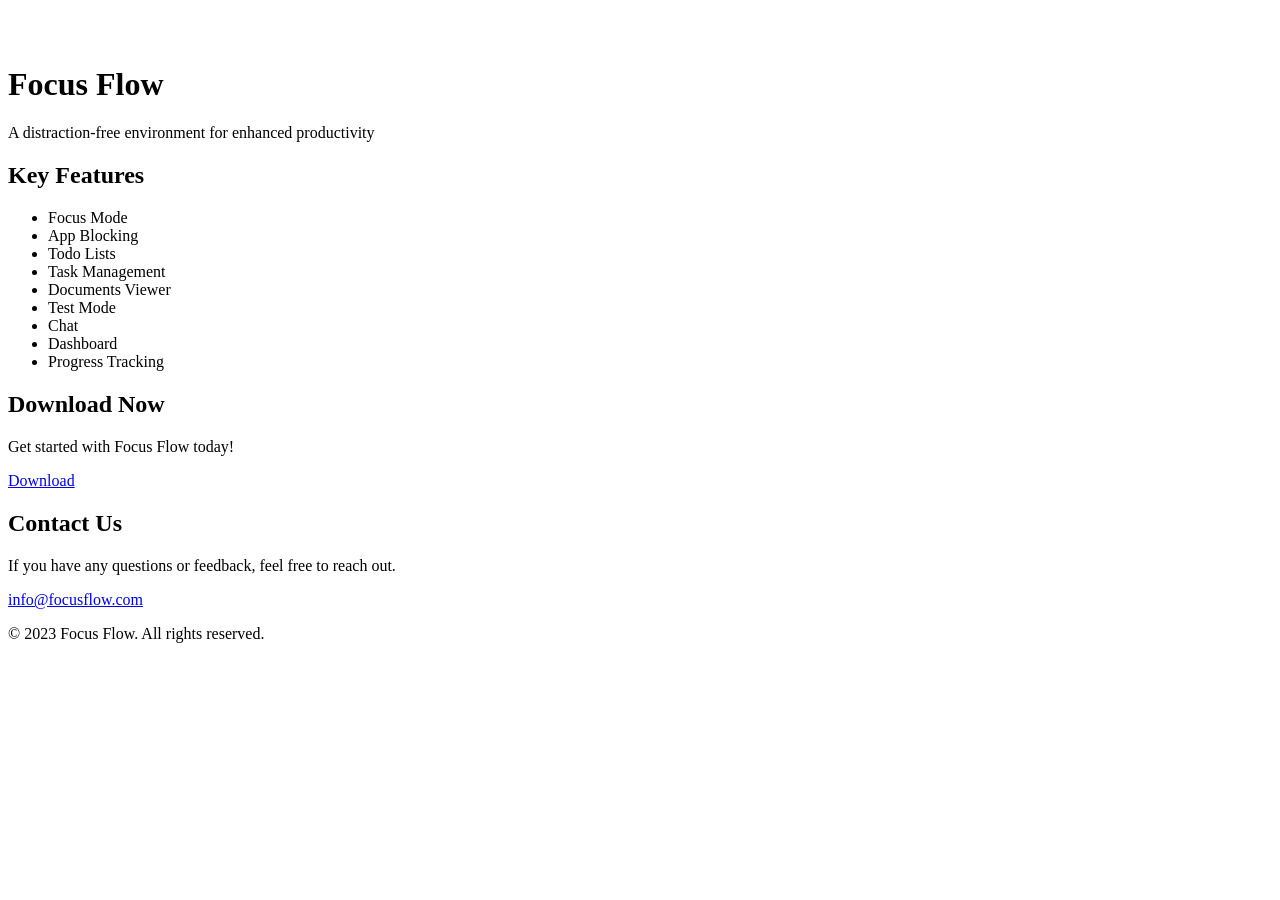
<file: focusflow/src/main/resources/templates/index.html>
<!DOCTYPE html>
<html xmlns:th="http://www.thymeleaf.org"
      xmlns:sec="https://www.thymeleaf.org/thymeleaf-extras-springsecurity5" xmlns="http://www.w3.org/1999/html">
<head th:replace="fragments :: tni_head" />
<body>
<div class="container tbl-container" >
<div th:replace="fragments :: tni_menu" />
  <br>
  <div class="container tbl-container" style="margin-top: 40px;">
<header>
  <h1>Focus Flow</h1>
  <p>A distraction-free environment for enhanced productivity</p>
</header>

<section id="features">
  <h2>Key Features</h2>
  <ul>
    <li>Focus Mode</li>
    <li>App Blocking</li>
    <li>Todo Lists</li>
    <li>Task Management</li>
    <li>Documents Viewer</li>
    <li>Test Mode</li>
    <li>Chat</li>
    <li>Dashboard</li>
    <li>Progress Tracking</li>
  </ul>
</section>

<section id="download">
  <h2>Download Now</h2>
  <p>Get started with Focus Flow today!</p>
  <a href="#" class="download-button">Download</a>
</section>

<section id="contact">
  <h2>Contact Us</h2>
  <p>If you have any questions or feedback, feel free to reach out.</p>
  <a href="mailto:info@focusflow.com">info@focusflow.com</a>
</section>

    <footer>
      <p>&copy; 2023 Focus Flow. All rights reserved.</p>
    </footer>
  </div>
</div>
</body>
</html>
</file>
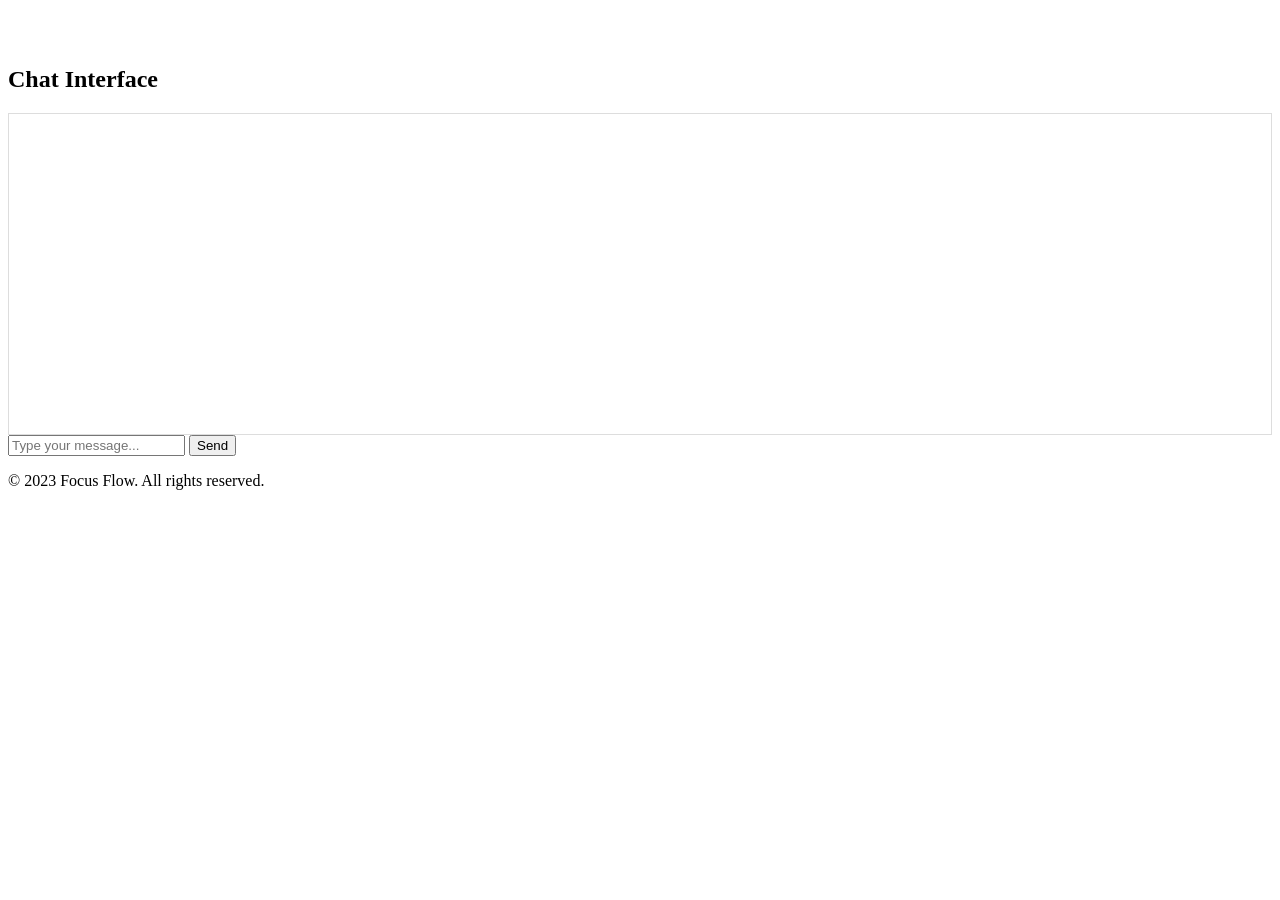
<file: focusflow/src/main/resources/templates/chat.html>
<!DOCTYPE html>
<html xmlns:th="http://www.thymeleaf.org">
<head th:replace="fragments :: tni_head" />

<body>

<div class="container tbl-container">
    <div th:replace="fragments :: tni_menu" />
    <br>
    <div class="container tbl-container" style="margin-top: 40px;">

        <section id="chat">
            <h2>Chat Interface</h2>

            <div id="messageArea" style="border: 1px solid #ddd; padding: 10px; height: 300px; overflow-y: scroll;">
                <!-- Display existing messages -->
                <div th:each="message : ${messages}">
                    <p th:text="${message}"></p>
                </div>
            </div>

            <form action="/send" method="post">
                <div>
                    <input type="text" name="message" placeholder="Type your message...">
                    <button type="submit">Send</button>
                </div>
            </form>
        </section>
<!--<div>arpita</div>-->
        <footer>
            <p>&copy; 2023 Focus Flow. All rights reserved.</p>
        </footer>
    </div>
</div>

</body>
</html>
</file>
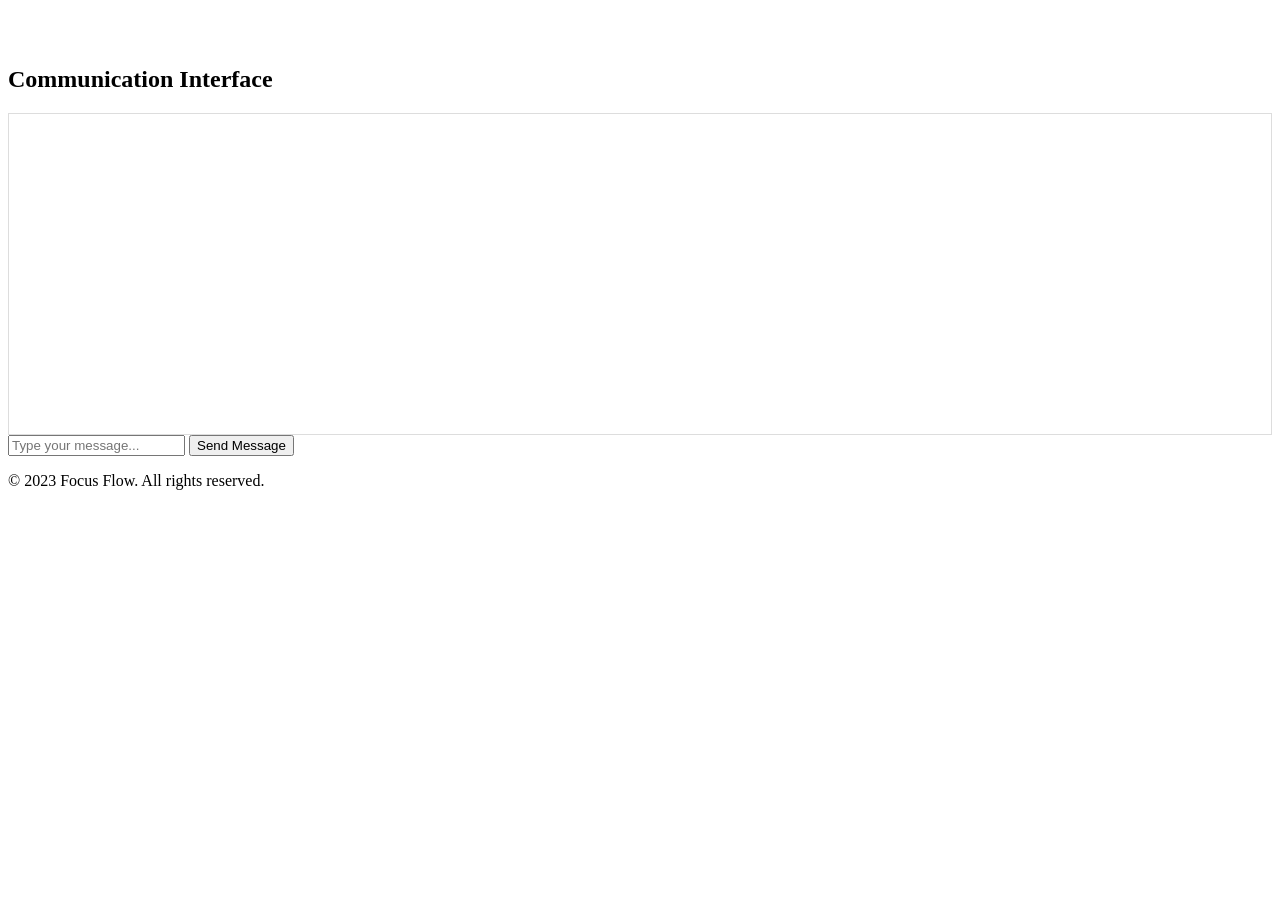
<file: focusflow/src/main/resources/templates/communicate.html>
<!DOCTYPE html>
<html xmlns:th="http://www.thymeleaf.org">
<head th:replace="fragments :: tni_head" />

<body onload="connect()">

<div class="container tbl-container">
    <div th:replace="fragments :: tni_menu" />
    <br>
    <div class="container tbl-container" style="margin-top: 40px;">

        <section id="communication">
            <h2>Communication Interface</h2>
            <div id="messageArea" style="border: 1px solid #ddd; padding: 10px; height: 300px; overflow-y: scroll;">
                <!-- Display existing messages -->
                <div th:each="message : ${receivedMessages}">
                    <p th:text="${message}"></p>
                </div>
            </div>

            <form onsubmit="sendMessage(); return false;">
                <div>
                    <input type="text" id="messageInput" placeholder="Type your message..." required>
                    <button type="submit">Send Message</button>
                </div>
            </form>
        </section>

        <footer>
            <p>&copy; 2023 Focus Flow. All rights reserved.</p>
        </footer>
    </div>
</div>

<!-- Thymeleaf template -->
<script th:inline="javascript">
    var stompClient = null;

    function connect() {
        var socket = new SockJS('/ws'); // Change '/ws' to match your StompEndpoint path
        stompClient = Stomp.over(socket);
        stompClient.connect({}, function (frame) {
            console.log('Connected: ' + frame);
            stompClient.subscribe('/topic/messages', function (message) {
                showMessage(JSON.parse(message.body));
            });
        });
    }

    function showMessage(message) {
        // Handle the incoming message and display it in the message area
        // You can update the HTML content or append new messages as needed
        var messageArea = document.getElementById('messageArea');
        messageArea.innerHTML += '<p>' + message + '</p>';
    }

    function sendMessage() {
        var messageInput = document.getElementById('messageInput');
        var message = messageInput.value.trim();
        if (message !== '') {
            stompClient.send('/app/send-message', {}, message); // Change '/app/send-message' to match your application destination prefix
            messageInput.value = '';
        }
    }
</script>

</body>
</html>
</file>
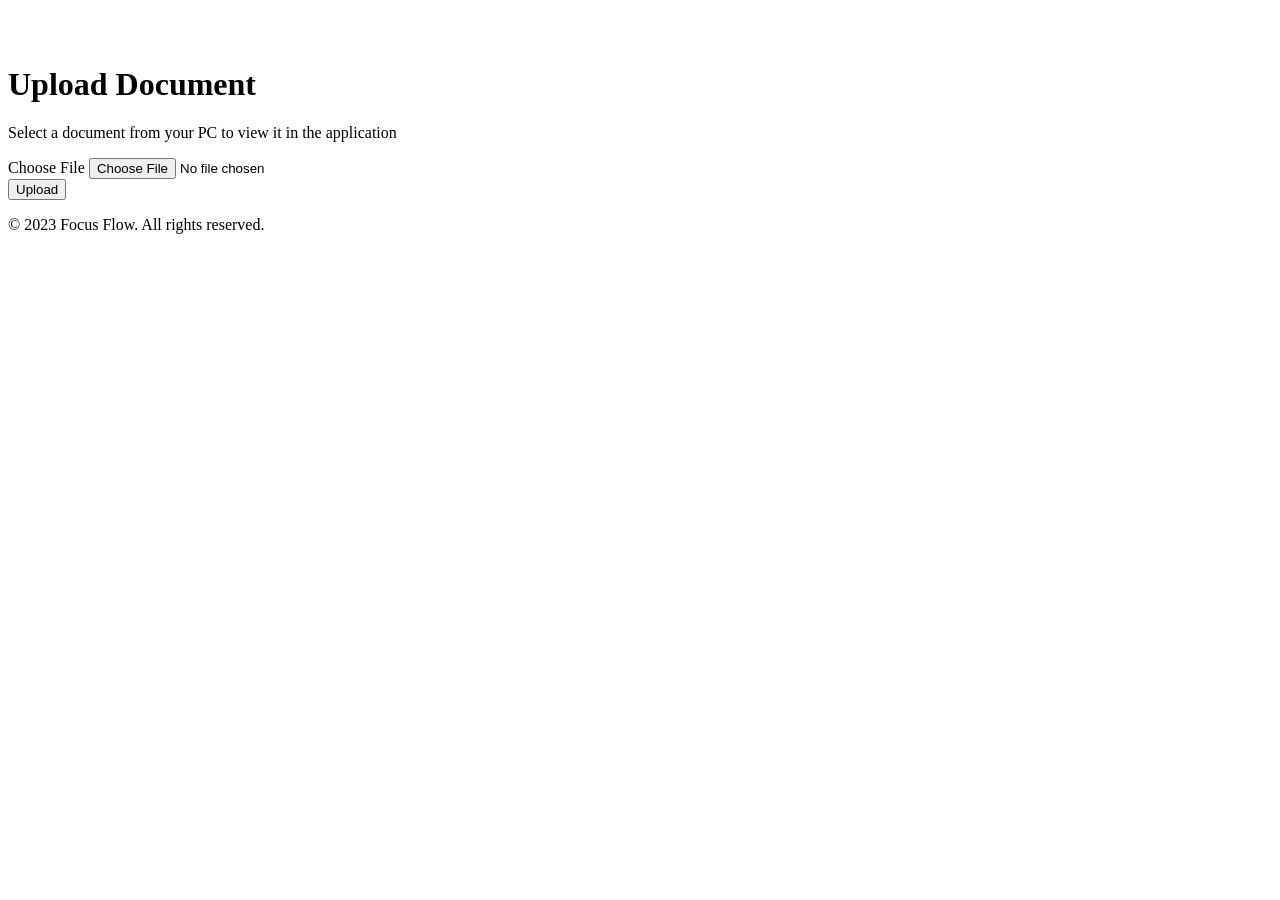
<file: focusflow/src/main/resources/templates/docView.html>
<!DOCTYPE html>
<html xmlns:th="http://www.thymeleaf.org">
<head th:replace="fragments :: tni_head" />
<body>
<div class="container tbl-container" >
    <div th:replace="fragments :: tni_menu" />
    <br>
    <div class="container tbl-container" style="margin-top: 40px;">
        <header>
            <h1>Upload Document</h1>
            <p>Select a document from your PC to view it in the application</p>
        </header>

        <section id="upload">
            <form method="POST" action="/upload" enctype="multipart/form-data">
                <div class="form-group">
                    <label for="file">Choose File</label>
                    <input type="file" class="form-control-file" id="file" name="file" required>
                </div>
                <button type="submit" class="btn btn-primary">Upload</button>
            </form>
        </section>

        <footer>
            <p>© 2023 Focus Flow. All rights reserved.</p>
        </footer>
    </div>
</div>
</body>
</html>
</file>
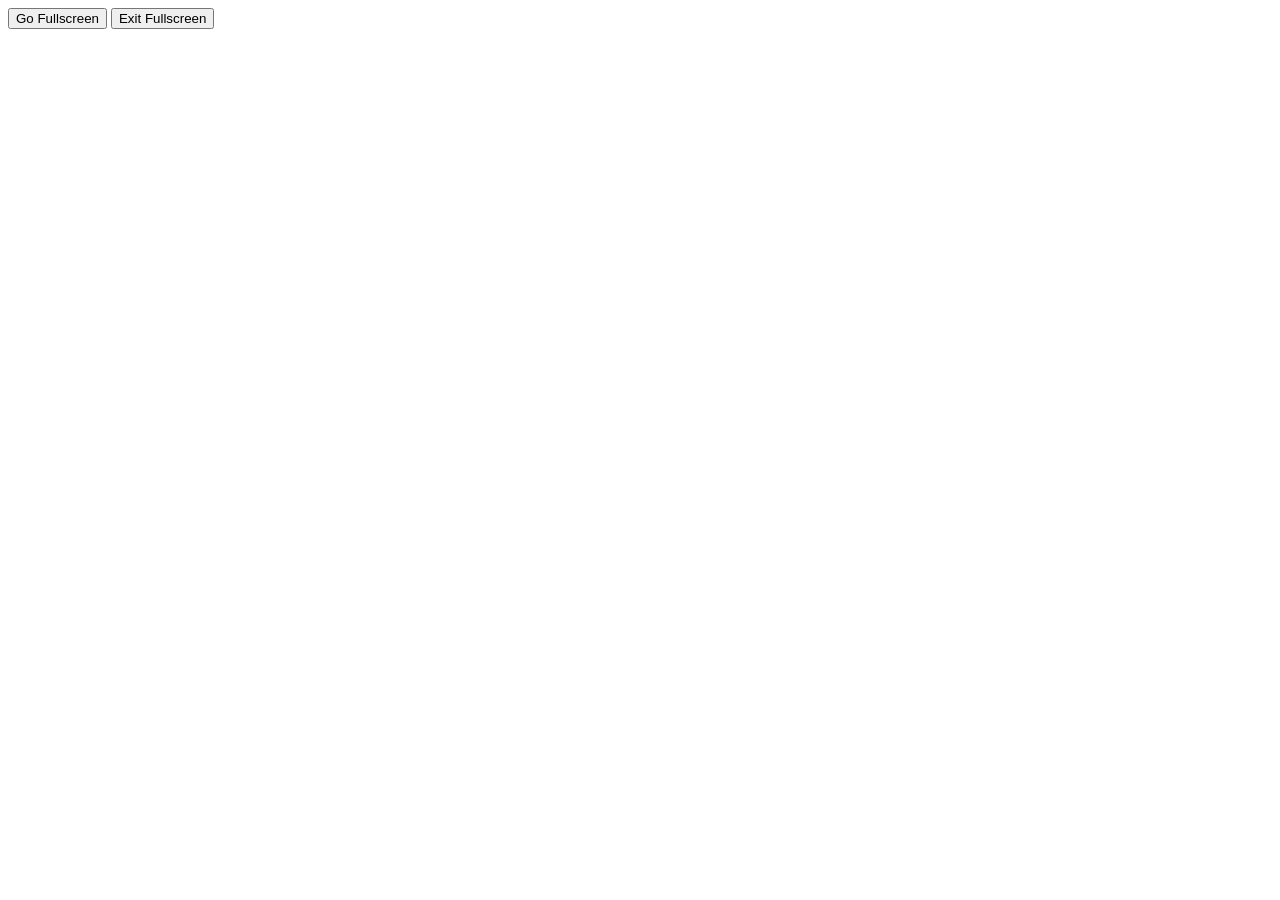
<file: focusflow/src/main/resources/templates/fullscreen1.html>
<!DOCTYPE html>
<html>

<head>
    <title>Fullscreen Mode Example</title>
    <script>
        function openFullscreen() {
            var elem = document.documentElement;
            if (elem.requestFullscreen) {
                elem.requestFullscreen();
            } else if (elem.mozRequestFullScreen) { /* Firefox */
                elem.mozRequestFullScreen();
            } else if (elem.webkitRequestFullscreen) { /* Chrome, Safari & Opera */
                elem.webkitRequestFullscreen();
            } else if (elem.msRequestFullscreen) { /* IE/Edge */
                elem.msRequestFullscreen();
            }
        }

        function closeFullscreen() {
            if (document.exitFullscreen) {
                document.exitFullscreen();
            } else if (document.mozCancelFullScreen) { /* Firefox */
                document.mozCancelFullScreen();
            } else if (document.webkitExitFullscreen) { /* Chrome, Safari and Opera */
                document.webkitExitFullscreen();
            } else if (document.msExitFullscreen) { /* IE/Edge */
                document.msExitFullscreen();
            }
        }
    </script>
</head>
<body>

<button onclick="openFullscreen();">Go Fullscreen</button>
<button onclick="closeFullscreen();">Exit Fullscreen</button>

</body>
</html>
</file>
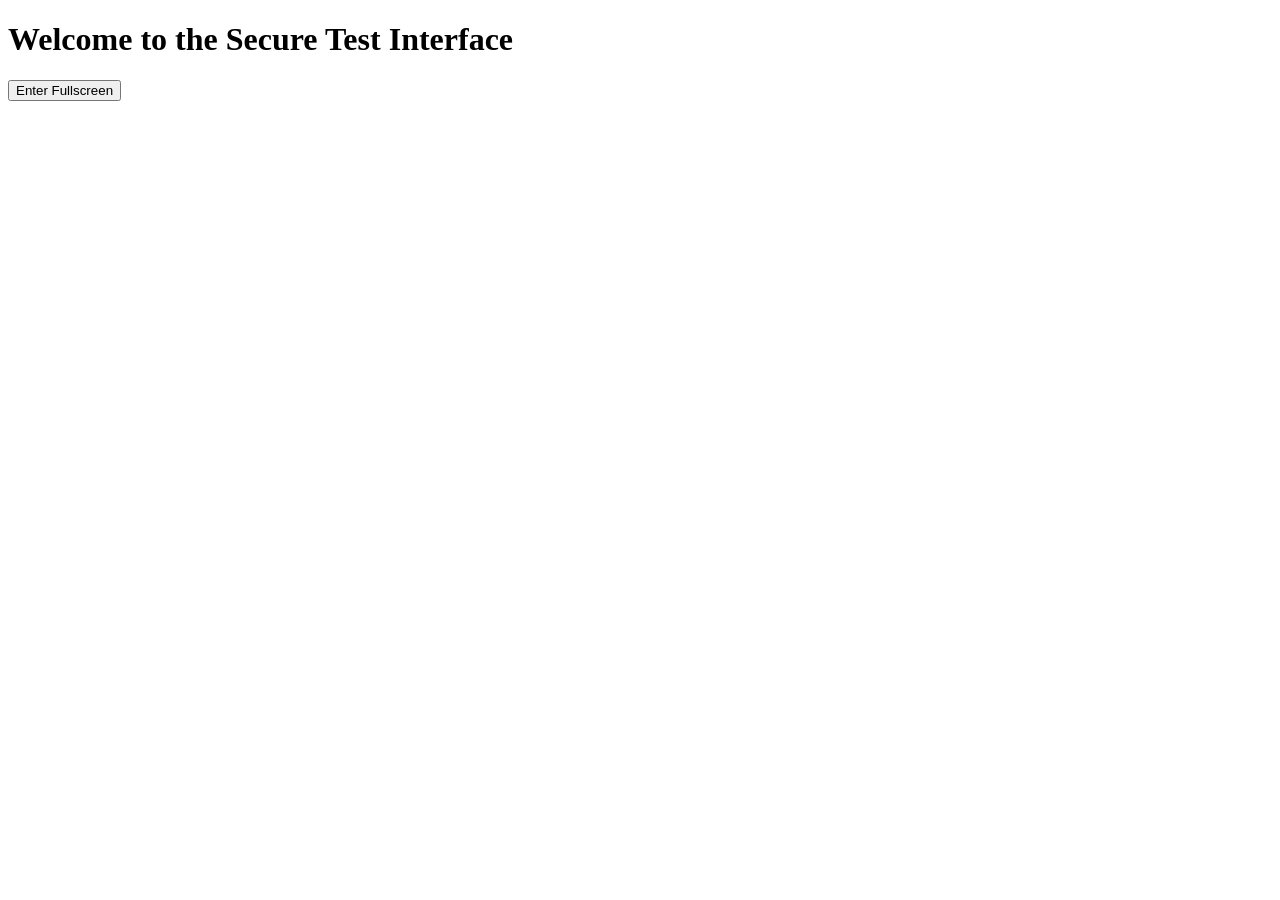
<file: focusflow/src/main/resources/templates/test.html>
<!DOCTYPE html>
<html lang="en" xmlns:th="http://www.thymeleaf.org">
<head>
    <meta charset="UTF-8">
    <meta http-equiv="X-UA-Compatible" content="IE=edge">
    <meta name="viewport" content="width=device-width, initial-scale=1.0">
    <title>Secure Test Interface</title>

    <!-- Include your JavaScript code here -->
    <script th:src="@{/js/test.js}"></script>
</head>
<body>

<!-- Content of your secure test interface goes here -->
<h1>Welcome to the Secure Test Interface</h1>

<!-- Button to enter fullscreen -->
<button id="fullscreenButton">Enter Fullscreen</button>

</body>
</html>
</file>
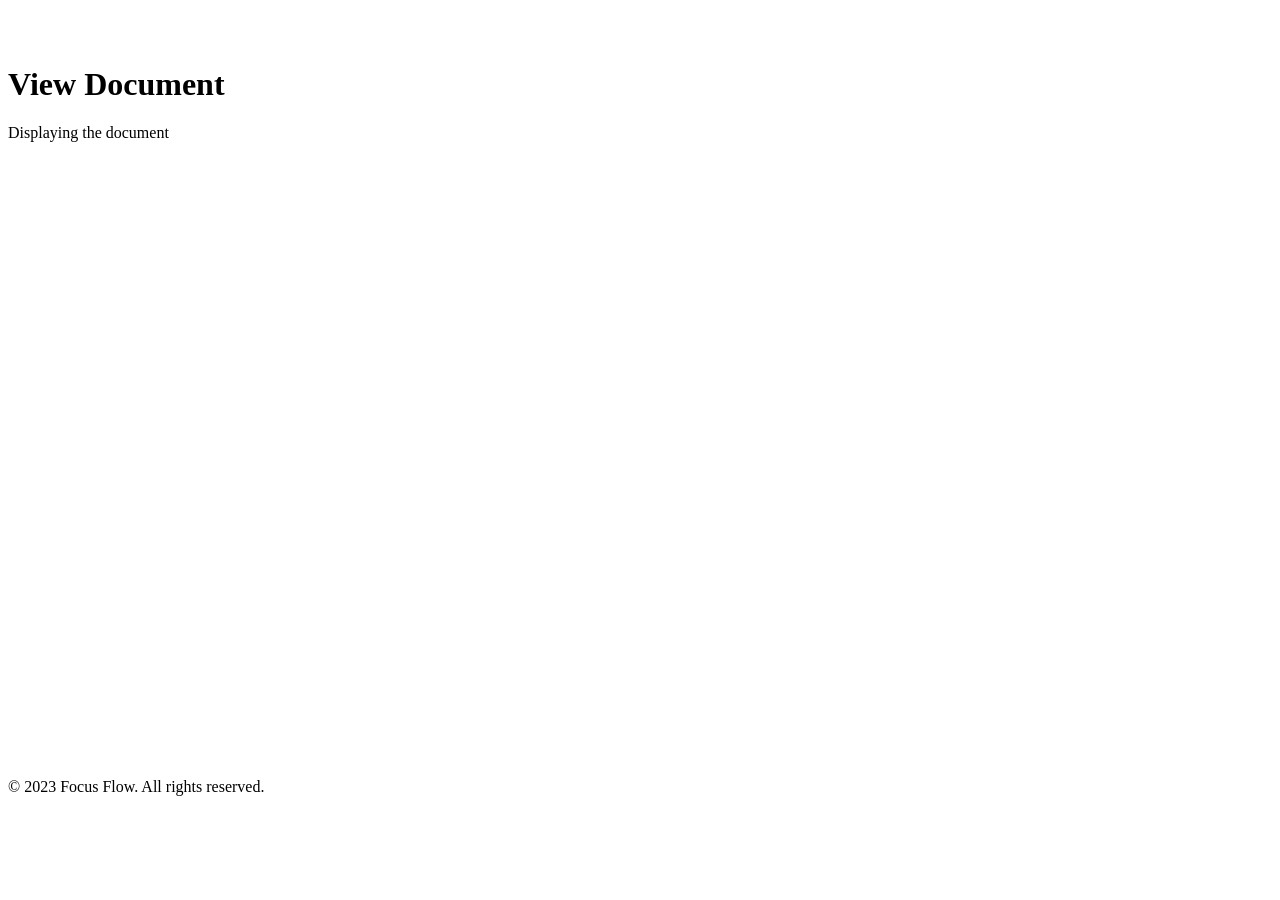
<file: focusflow/src/main/resources/templates/view.html>
<!DOCTYPE html>
<html xmlns:th="http://www.thymeleaf.org">
<head th:replace="fragments :: tni_head" />
<body>
<div class="container tbl-container" >
  <div th:replace="fragments :: tni_menu" />
  <br>
  <div class="container tbl-container" style="margin-top: 40px;">
    <header>
      <h1>View Document</h1>
      <p>Displaying the document <span th:text="${fileName}"></span></p>
    </header>

    <section id="document">
      <iframe th:src="@{${filePath}}" style="width: 100%; height: 600px; border: none;"></iframe>
    </section>

    <footer>
      <p>© 2023 Focus Flow. All rights reserved.</p>
    </footer>
  </div>
</div>
</body>
</html>
</file>
